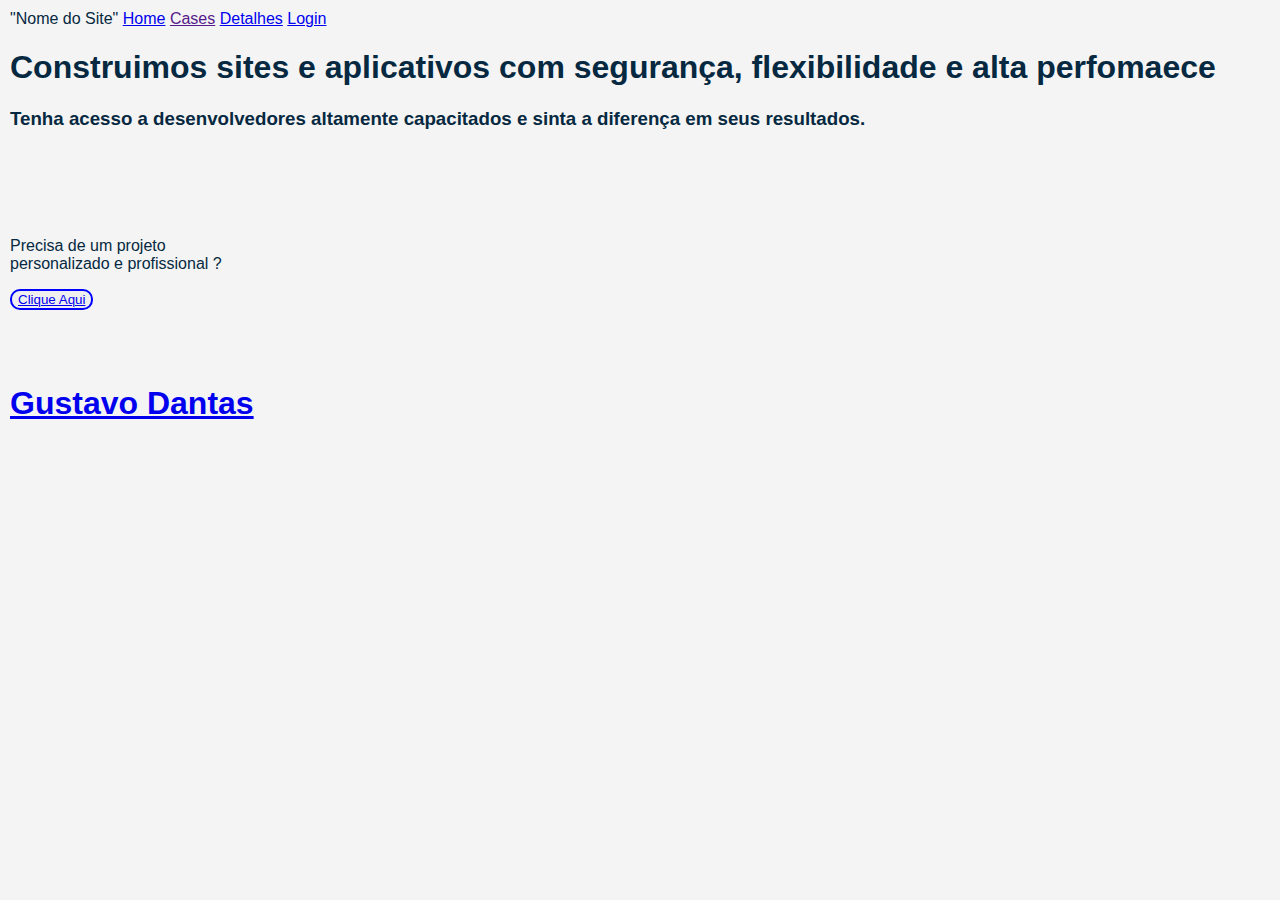
<file: index.html>
<!DOCTYPE html>
<html lang="pt-br">
<head>
    <meta charset="UTF-8">
    <meta name="viewport" content="width=device-width, initial-scale=1.0">
    <title>Home</title>
    <link rel="stylesheet" href="style.css">
</head>
<body>
    <header>
        <th> "Nome do Site" </th>
        <th><a href="file:///C:/Users/Gustavo%20Dantas/Desktop/Curso/IFCE/Site%20Figma%20(portifolio)/index.html">Home</a></th>
        <th><a href="">Cases</a></th>
        <th><a href="file:///C:/Users/Gustavo%20Dantas/Desktop/Curso/IFCE/Site%20Figma%20(portifolio)/detalhes.html">Detalhes</a></th>
        <th><a href="file:///C:/Users/Gustavo%20Dantas/Desktop/Curso/IFCE/Site%20Figma%20(portifolio)/login.html?#">Login</a></th>
    </header>
    <h1>Construimos sites e aplicativos com segurança, flexibilidade e alta perfomaece </h1>
    <h3>Tenha acesso a desenvolvedores altamente capacitados e sinta a diferença em seus resultados.</h3>
    <br>
    <br>
    <br>
    <br>
    <p>Precisa de um projeto <br>
        personalizado e profissional ?
    </p>
    <button><a href="file:///C:/Users/Gustavo%20Dantas/Desktop/Curso/IFCE/Site%20Figma%20(portifolio)/ajudar.html">Clique Aqui</a></button>
    <br>
    <br>
    <br>
    <br>
    <footer>
        <h1><a href="file:///C:/Users/Gustavo%20Dantas/Desktop/Curso/IFCE/Site%20Figma%20(portifolio)/autor.html">Gustavo Dantas</a></h1>
    </footer>
</body>
</html>
</file>
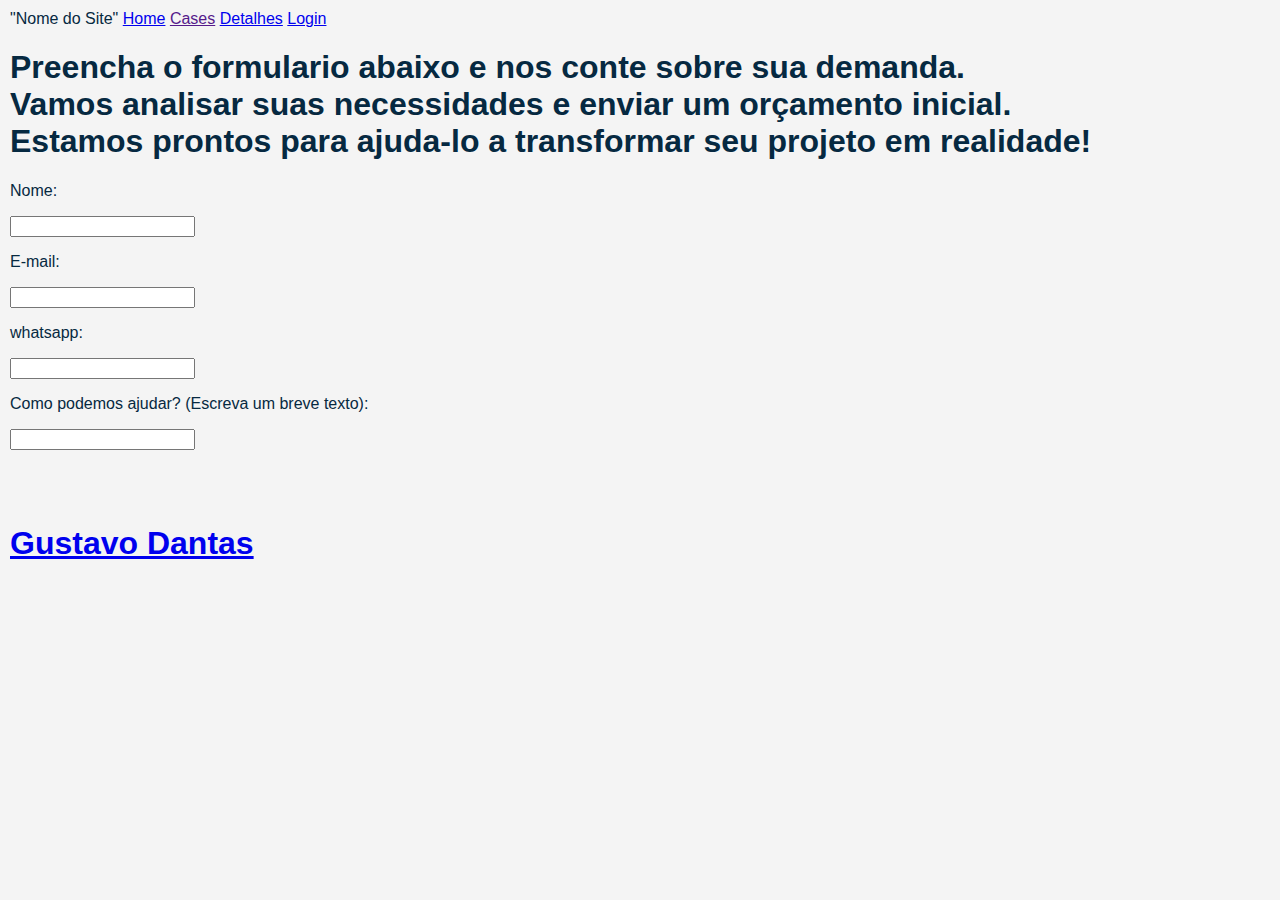
<file: ajudar.html>
<!DOCTYPE html>
<html lang="pt-br">
<head>
    <meta charset="UTF-8">
    <meta name="viewport" content="width=device-width, initial-scale=1.0">
    <title>Como podemos ajudar</title>
    <link rel="stylesheet" href="style.css">
</head>
<body>
    <header>
        <th> "Nome do Site" </th>
        <th><a href="file:///C:/Users/Gustavo%20Dantas/Desktop/Curso/IFCE/Site%20Figma%20(portifolio)/index.html">Home</a></th>
        <th><a href="">Cases</a></th>
        <th><a href="file:///C:/Users/Gustavo%20Dantas/Desktop/Curso/IFCE/Site%20Figma%20(portifolio)/detalhes.html">Detalhes</a></th>
        <th><a href="file:///C:/Users/Gustavo%20Dantas/Desktop/Curso/IFCE/Site%20Figma%20(portifolio)/login.html?#">Login</a></th>
    </header>
    <h1>Preencha o formulario abaixo e nos conte sobre sua demanda. <br>Vamos analisar suas necessidades e enviar um orçamento inicial. <br> Estamos prontos para ajuda-lo a transformar seu projeto em realidade!</h1>
   
    <p>Nome:</p><input type="text" name="" id="Nome">
    <br>
    <p>E-mail:</p><input type="email" name="" id="">
    <br>
    <p>whatsapp:</p><input type="text" name="" id="">
    <br>
    <p>Como podemos ajudar? (Escreva um breve texto):</p><input type="text" name="" id="">
    <br>
    <br>
    <br>
    <br>

    <footer>
        <h1><a href="file:///C:/Users/Gustavo%20Dantas/Desktop/Curso/IFCE/Site%20Figma%20(portifolio)/autor.html">Gustavo Dantas</a></h1>
    </footer>
</body>
</html>
</file>
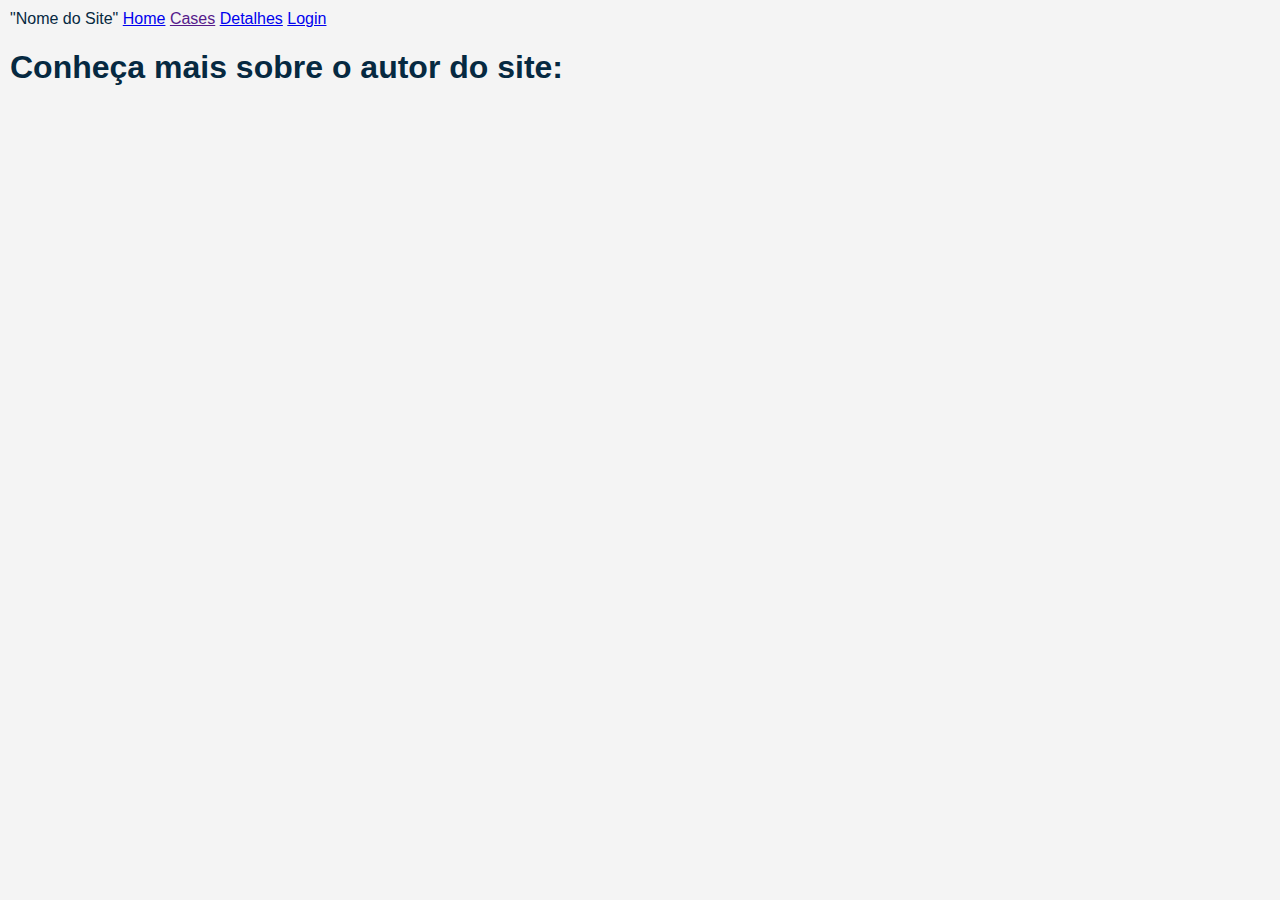
<file: autor.html>
<!DOCTYPE html>
<html lang="pt-br">
<head>
    <meta charset="UTF-8">
    <meta name="viewport" content="width=device-width, initial-scale=1.0">
    <title>Autor</title>
    <link rel="stylesheet" href="style.css">
</head>
<body>
    <header>
        <th> "Nome do Site" </th>
        <th><a href="file:///C:/Users/Gustavo%20Dantas/Desktop/Curso/IFCE/Site%20Figma%20(portifolio)/index.html">Home</a></th>
        <th><a href="">Cases</a></th>
        <th><a href="file:///C:/Users/Gustavo%20Dantas/Desktop/Curso/IFCE/Site%20Figma%20(portifolio)/detalhes.html">Detalhes</a></th>
        <th><a href="file:///C:/Users/Gustavo%20Dantas/Desktop/Curso/IFCE/Site%20Figma%20(portifolio)/login.html?#">Login</a></th>
    </header>
    <h1>Conheça mais sobre o autor do site:</h1>
    <p></p>
</body>
</html>
</file>
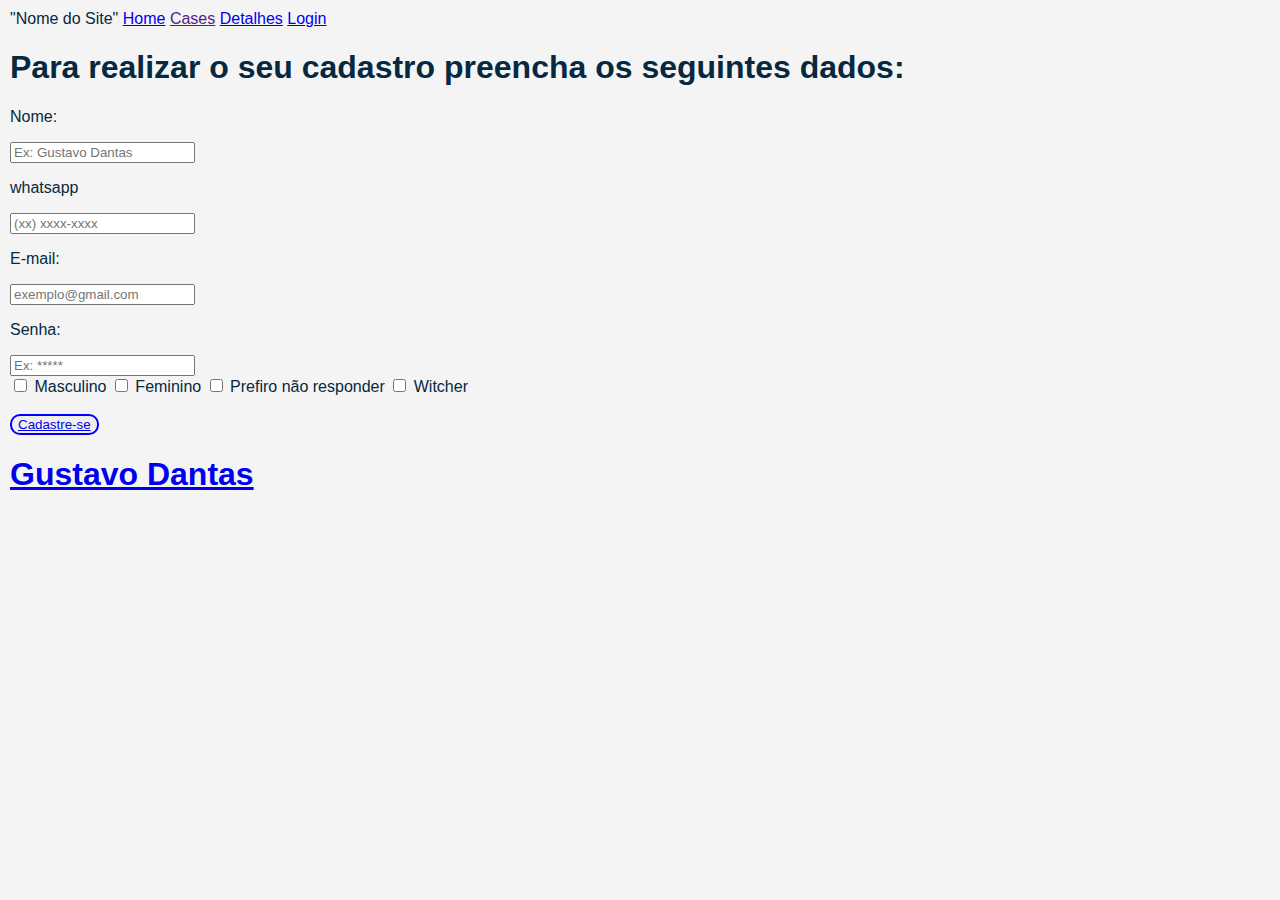
<file: cadastro.html>
<!DOCTYPE html>
<html lang="pt-br">
<head>
    <meta charset="UTF-8">
    <meta name="viewport" content="width=device-width, initial-scale=1.0">
    <title>Cadastre-se</title>
    <link rel="stylesheet" href="style.css">
</head>
<body>
    <header>
        <th> "Nome do Site" </th>
        <th><a href="file:///C:/Users/Gustavo%20Dantas/Desktop/Curso/IFCE/Site%20Figma%20(portifolio)/index.html">Home</a></th>
        <th><a href="">Cases</a></th>
        <th><a href="file:///C:/Users/Gustavo%20Dantas/Desktop/Curso/IFCE/Site%20Figma%20(portifolio)/detalhes.html">Detalhes</a></th>
        <th><a href="file:///C:/Users/Gustavo%20Dantas/Desktop/Curso/IFCE/Site%20Figma%20(portifolio)/login.html?#">Login</a></th>
    </header>
    <h1>Para realizar o seu cadastro preencha os seguintes dados:</h1>
    <div class="input-boxlogin">
        <p>Nome:</p>
        <input placeholder="Ex: Gustavo Dantas " type="text">
    </div>
    <div class="input-boxlogin">
        <p>whatsapp</p>
        <input placeholder="(xx) xxxx-xxxx" type="text">
    </div>
    <div class="input-boxlogin">
        <p>E-mail:</p>
        <input placeholder="exemplo@gmail.com" type="email">
    </div>
    <div class="input-boxlogin">
        <p>Senha:</p>
        <input placeholder="Ex: *****" type="password">
    </div>

    <div class="genero">
        <label for="">
            <input type="checkbox">
        Masculino
        </label>
        <label for="">
            <input type="checkbox">
        Feminino
        </label>
        <label for="">
            <input type="checkbox">
        Prefiro não responder
        </label>
        <label for="">
            <input type="checkbox">
        Witcher
        </label>    
    </div>
    <br>
    <button><a href="#">Cadastre-se</a></button>


    <footer>
        <h1><a href="file:///C:/Users/Gustavo%20Dantas/Desktop/Curso/IFCE/Site%20Figma%20(portifolio)/autor.html">Gustavo Dantas</a></h1>
    </footer>

</body>
</html>
</file>
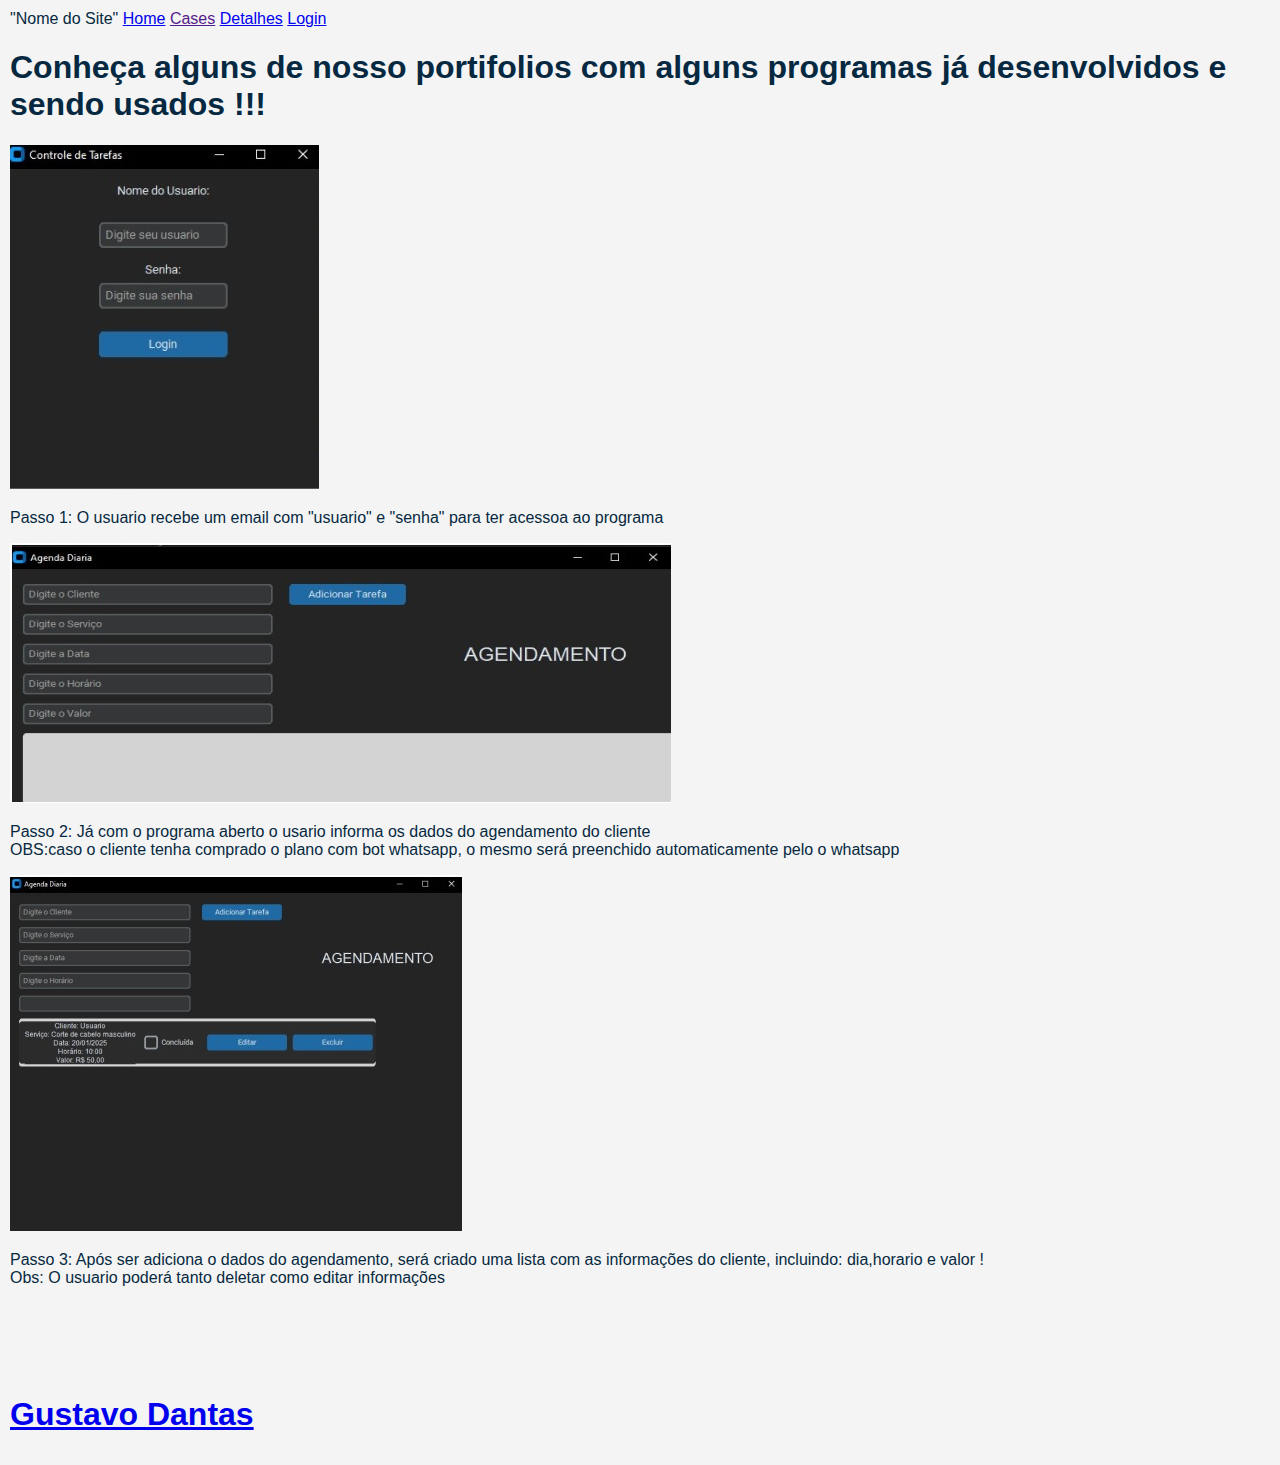
<file: detalhes.html>
<!DOCTYPE html>
<html lang="pt-br">
<head>
    <meta charset="UTF-8">
    <meta name="viewport" content="width=device-width, initial-scale=1.0">
    <title>Detalhes</title>
    <link rel="stylesheet" href="style.css">
</head>
<body>
    <header>
        <th> "Nome do Site" </th>
        <th><a href="file:///C:/Users/Gustavo%20Dantas/Desktop/Curso/IFCE/Site%20Figma%20(portifolio)/index.html">Home</a></th>
        <th><a href="">Cases</a></th>
        <th><a href="file:///C:/Users/Gustavo%20Dantas/Desktop/Curso/IFCE/Site%20Figma%20(portifolio)/detalhes.html">Detalhes</a></th>
        <th><a href="file:///C:/Users/Gustavo%20Dantas/Desktop/Curso/IFCE/Site%20Figma%20(portifolio)/login.html?#">Login</a></th>
    </header>
    <h1>Conheça alguns de nosso portifolios com alguns programas já desenvolvidos e sendo usados !!!</h1>
    <img src="imagens/passo1.jpeg" alt="passo1"><p>Passo 1: O usuario recebe um email com "usuario" e "senha" para ter acessoa ao programa</p>
    <img src="imagens/passo2.jpeg" alt="passo2"><p>Passo 2: Já com o programa aberto o usario informa os dados do agendamento do cliente <br>OBS:caso o cliente tenha comprado o plano com bot whatsapp, o mesmo será preenchido automaticamente pelo o whatsapp</p>
    <img src="imagens/passo3.jpeg" alt="passo3"><p>Passo 3: Após ser adiciona o dados do agendamento, será criado uma lista com as informações do cliente, incluindo: dia,horario e valor ! <br>Obs: O usuario poderá tanto deletar como editar informações</p>
    <br>
    <br>
    <br>
    <br>
    <footer>
        <h1><a href="file:///C:/Users/Gustavo%20Dantas/Desktop/Curso/IFCE/Site%20Figma%20(portifolio)/autor.html">Gustavo Dantas</a></h1>
    </footer>

</body>
</html>
</file>
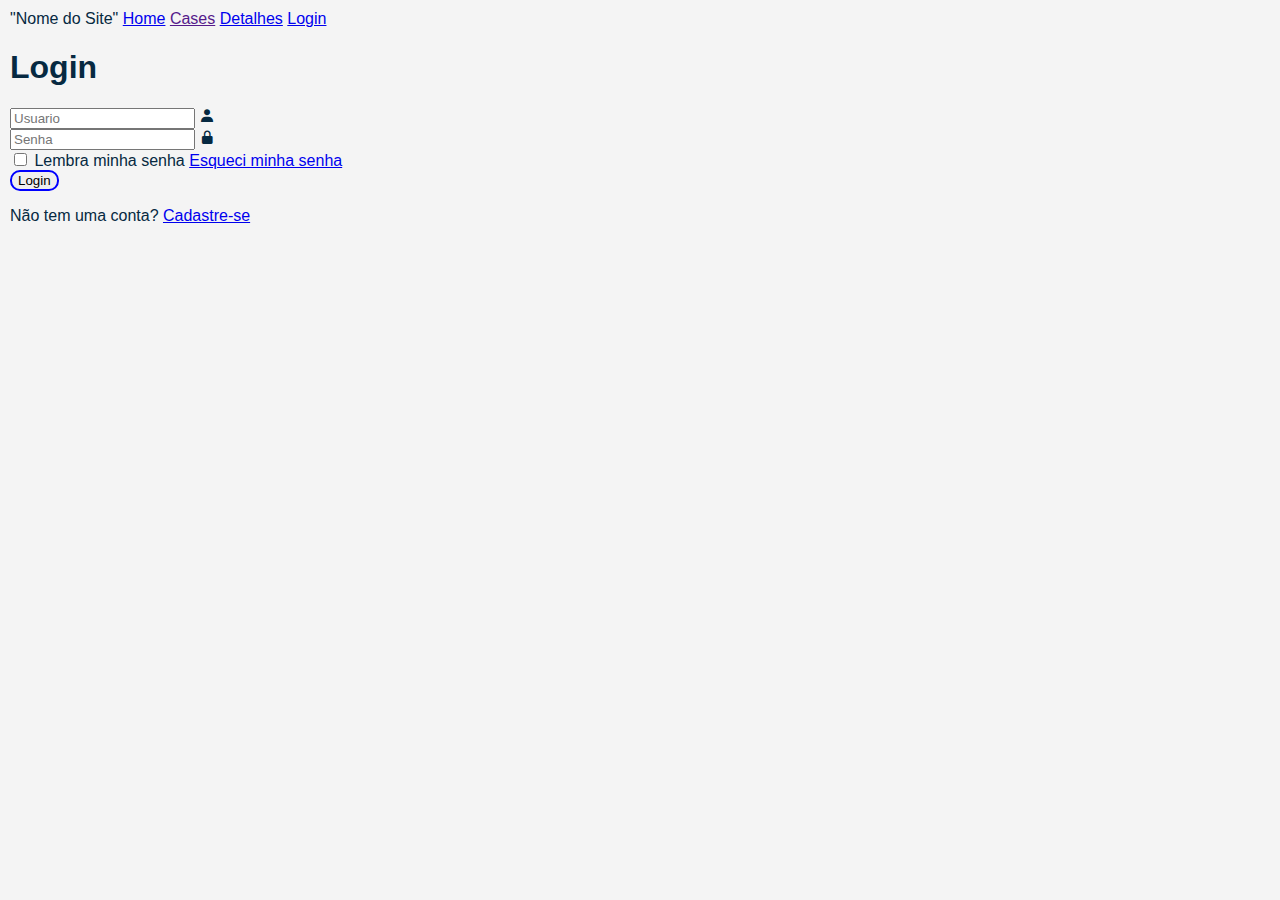
<file: login.html>
<!DOCTYPE html>
<html lang="pt-br">
<head>
    <meta charset="UTF-8">
    <meta name="viewport" content="width=device-width, initial-scale=1.0">
    <title>Login</title>
    <link
    href='https://unpkg.com/boxicons@2.1.4/css/boxicons.min.css' rel='stylesheet'> 
    <link rel="stylesheet" href="style.css">
</head>
<body>
    <header>
        <th> "Nome do Site" </th>
        <th><a href="file:///C:/Users/Gustavo%20Dantas/Desktop/Curso/IFCE/Site%20Figma%20(portifolio)/index.html">Home</a></th>
        <th><a href="">Cases</a></th>
        <th><a href="file:///C:/Users/Gustavo%20Dantas/Desktop/Curso/IFCE/Site%20Figma%20(portifolio)/detalhes.html">Detalhes</a></th>
        <th><a href="file:///C:/Users/Gustavo%20Dantas/Desktop/Curso/IFCE/Site%20Figma%20(portifolio)/login.html?#">Login</a></th>
    </header>
    <main class="container">
        <form>
            <h1>Login</h1>
            <div class="input-box">
                <input placeholder="Usuario" type="email">
                <i class="bx bxs-user"></i>
            </div>
            <div class="input-box">
                <input placeholder="Senha" type="password">
                <i class="bx bxs-lock-alt"></i>
            </div>

            <div class="remember-forgot">
                <label for="">
                    <input type="checkbox">
                Lembra minha senha 
                </label>
                <a href="#">Esqueci minha senha</a>
            </div>
            <button type="submit">Login</button>

            <div class="register-link">
                <p>Não tem uma conta? <a href="file:///C:/Users/Gustavo%20Dantas/Desktop/Curso/IFCE/Site%20Figma%20(portifolio)/cadastro.html#">Cadastre-se</a></p>
            </div>    
        </form>

    </main>
    <br>
    <br>
    <br>
    <br>
    
</body>
</html>
</file>
<file: style.css>
body {
    margin: 0; /* Remove a margem padrão */
    padding: 10px; /* Adiciona espaçamento interno */
}

button {
    border: 2px solid blue;
    border-radius: 10px; /* Cantos arredondados */
}

:root {
    --cor-primaria: #062941; /* Azul */
    --cor-secundaria: #00ff6a; /* Verde */
    --cor-fundo: #f4f4f4; /* Cinza claro */
}
body {
    background-color: var(--cor-fundo);
    color: var(--cor-primaria);
}

:root {
    --fonte-principal: 'Arial', sans-serif;
    --tamanho-texto: 16px;
}
body {
    font-family: var(--fonte-principal);
    font-size: var(--tamanho-texto);
}
</file>
